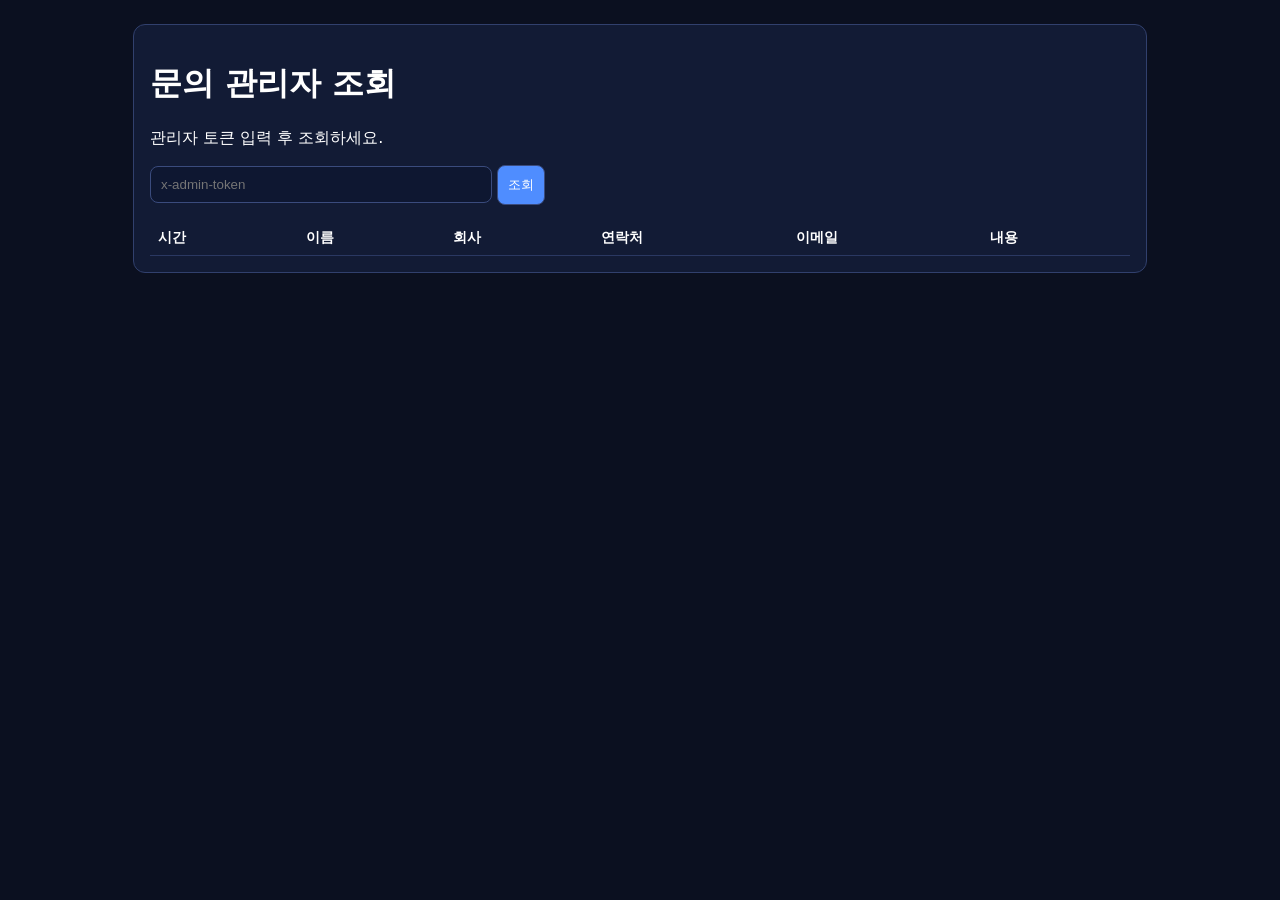
<file: admin.html>
<!doctype html>
<html lang="ko">
<head>
  <meta charset="UTF-8" />
  <meta name="viewport" content="width=device-width,initial-scale=1" />
  <title>WEBDOT 문의 관리자</title>
  <style>
    body{font-family:system-ui,sans-serif;background:#0b1020;color:#fff;margin:0;padding:24px}
    .box{max-width:980px;margin:0 auto;background:#121b35;border:1px solid #31406d;border-radius:12px;padding:16px}
    input,button{padding:10px;border-radius:8px;border:1px solid #3a4b7d;background:#0e1731;color:#fff}
    button{background:#4f8dff;cursor:pointer}
    table{width:100%;border-collapse:collapse;margin-top:12px;font-size:14px}
    th,td{border-bottom:1px solid #2a3862;padding:8px;vertical-align:top;text-align:left}
  </style>
</head>
<body>
  <div class="box">
    <h1>문의 관리자 조회</h1>
    <p>관리자 토큰 입력 후 조회하세요.</p>
    <input id="token" placeholder="x-admin-token" style="width:320px" />
    <button id="load">조회</button>
    <p id="status"></p>
    <table>
      <thead><tr><th>시간</th><th>이름</th><th>회사</th><th>연락처</th><th>이메일</th><th>내용</th></tr></thead>
      <tbody id="rows"></tbody>
    </table>
  </div>
  <script>
    const btn=document.getElementById('load'); const rows=document.getElementById('rows'); const status=document.getElementById('status');
    btn.onclick=async()=>{
      rows.innerHTML=''; status.textContent='불러오는 중...';
      const token=document.getElementById('token').value.trim();
      const res=await fetch('/api/inquiries',{headers:{'x-admin-token':token}});
      const data=await res.json();
      if(!res.ok){status.textContent=data.message||'실패';return;}
      status.textContent=`총 ${data.items.length}건`;
      rows.innerHTML=data.items.map(i=>`<tr><td>${i.createdAt}</td><td>${i.name}</td><td>${i.company}</td><td>${i.phone}</td><td>${i.email}</td><td>${i.message}</td></tr>`).join('');
    }
  </script>
</body>
</html>
</file>
